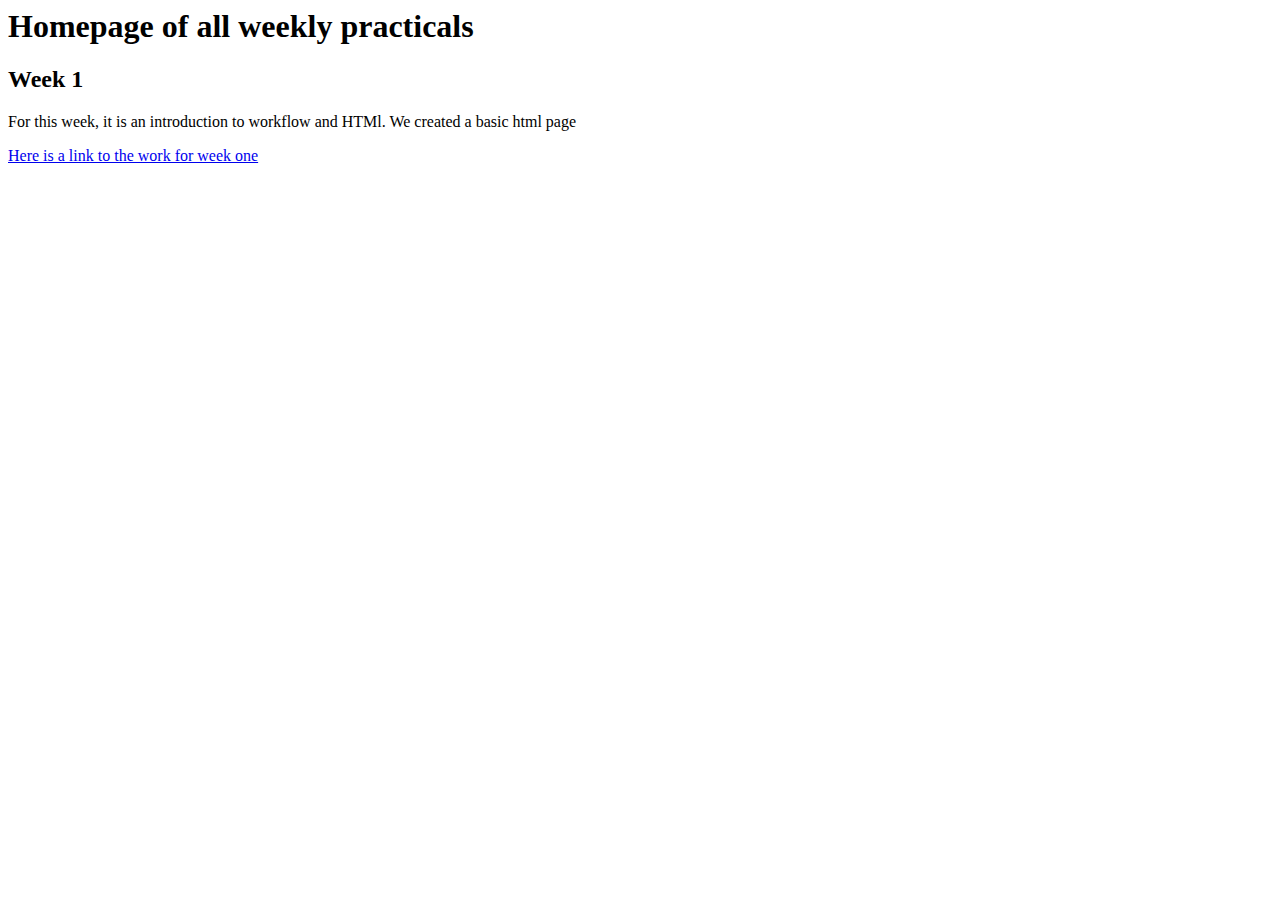
<file: Index.html>
<html>
    <head>
    <title> </title>

    </head>
    <body>
        <h1>Homepage of all weekly practicals</h1>
        <h2>Week 1</h2>
        <p>For this week, it is an introduction to workflow and HTMl. We created a basic html page</p>
        <a href="Week-1\index.html">Here is a link to the work for week one</a>
    </body>
</html>
</file>
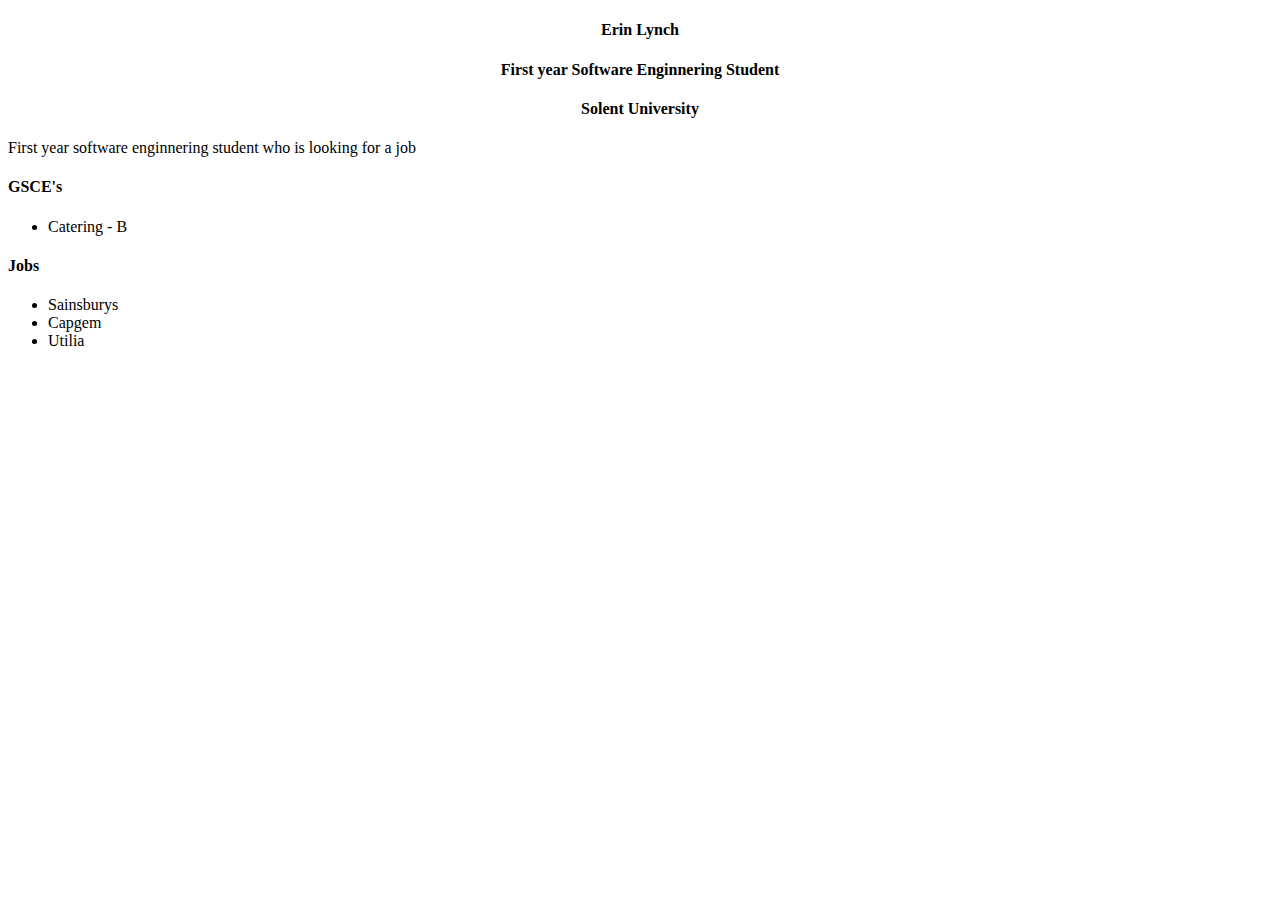
<file: Week-1/Index.html>
<!DOCTYPE html>
<html lang="en">
<head>
    <meta charset="UTF-8">
    <meta name="viewport" content="width=device-width, initial-scale=1.0">
    <meta http-equiv="X-UA-Compatible" content="ie=edge">
    <title>Document</title>
</head>
<body>
        <h4 style="text-align: center">Erin Lynch</h4>
        <h4 style="text-align: center">First year Software Enginnering Student</h4>
        <h4 style= "text-align: center">Solent University</h4>
        <p> First year software enginnering student who is looking for a job</p>
        <h4>GSCE's</h4>
        <ul>
            <li>Catering - B</li>
        </ul>
        <h4>Jobs</h4>
        <ul>
            <li>Sainsburys</li>
            <li>Capgem</li>
            <li>Utilia</li>
        </ul>
</body>
</html>
</file>
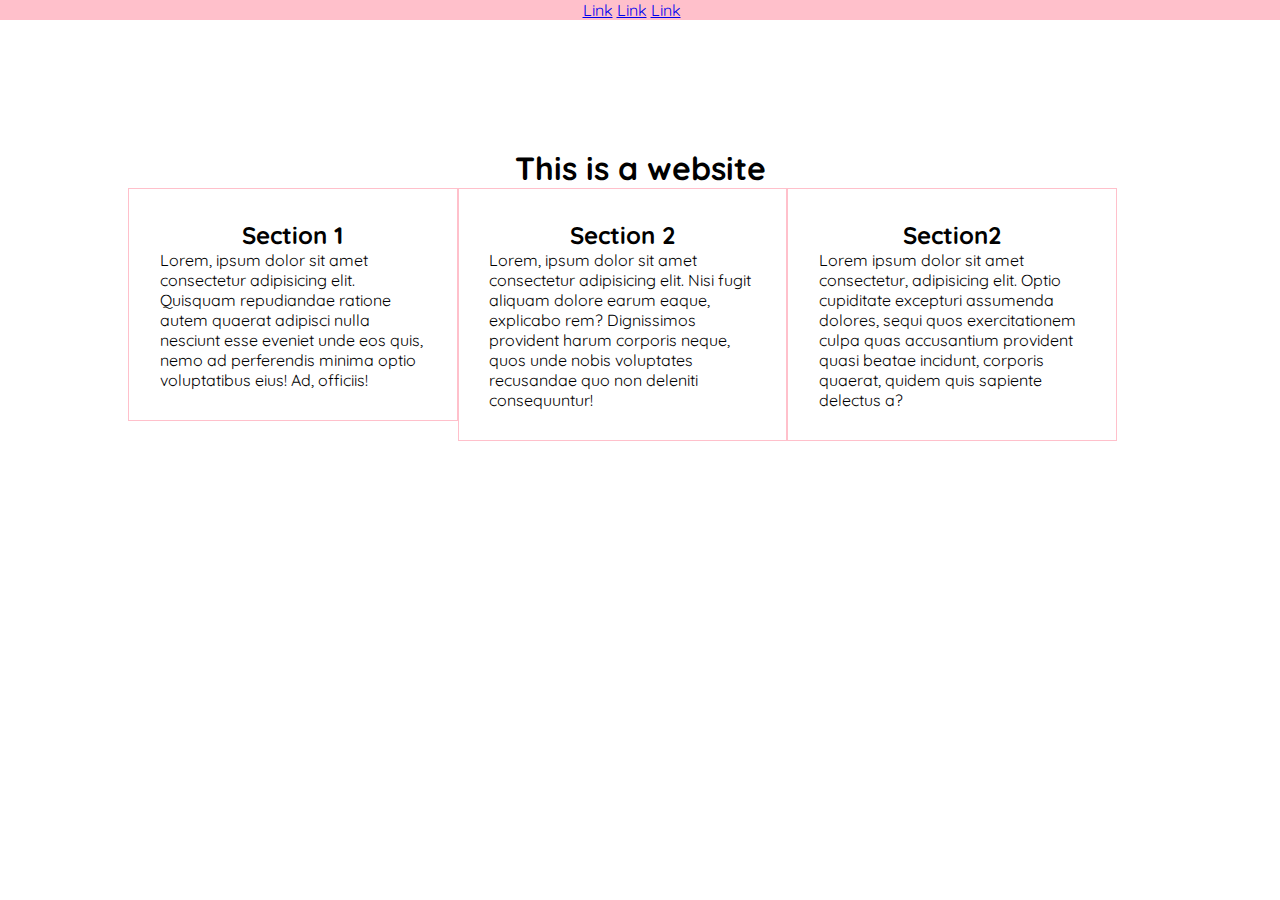
<file: Week-2/index.html>
<!DOCTYPE html>
<html lang="en">

<head>
    <meta charset="UTF-8">
    <meta name="viewport" content="width=device-width, initial-scale=1.0">
    <meta http-equiv="X-UA-Compatible" content="ie=edge">
    <link rel="stylesheet" href="assets/main.css">
    <link href="https://fonts.googleapis.com/css?family=Quicksand&display=swap" rel="stylesheet">
    <title>Document</title>
</head>

<body>
    <div id="wrapper">
        <nav>
            <ul>
                <li><a href="#">Link</a></li>
                <li><a href="#">Link</a></li>
                <li><a href="#">Link</a></li>
            </ul>
        </nav>
        <div id="content">
            <h1>This is a website</h1>
            <section class="first">
                <h2>Section 1</h2>
                <p>Lorem, ipsum dolor sit amet consectetur adipisicing elit. Quisquam repudiandae ratione autem quaerat adipisci nulla nesciunt esse eveniet unde eos quis, nemo ad perferendis minima optio voluptatibus eius! Ad, officiis!</p>
            </section>
            <section class="Second">
                <h2>Section 2</h2>
                <p>Lorem, ipsum dolor sit amet consectetur adipisicing elit. Nisi fugit aliquam dolore earum eaque, explicabo rem? Dignissimos provident harum corporis neque, quos unde nobis voluptates recusandae quo non deleniti consequuntur!</p>
            </section>
            <section class="third">
                <h2>Section2</h2>
                <p>Lorem ipsum dolor sit amet consectetur, adipisicing elit. Optio cupiditate excepturi assumenda dolores, sequi quos exercitationem culpa quas accusantium provident quasi beatae incidunt, corporis quaerat, quidem quis sapiente delectus a?</p>
            </section>
        </div>
        <!-- /#content -->
    </div>
    <!-- /#wrapper -->
</body>

</html>
</file>
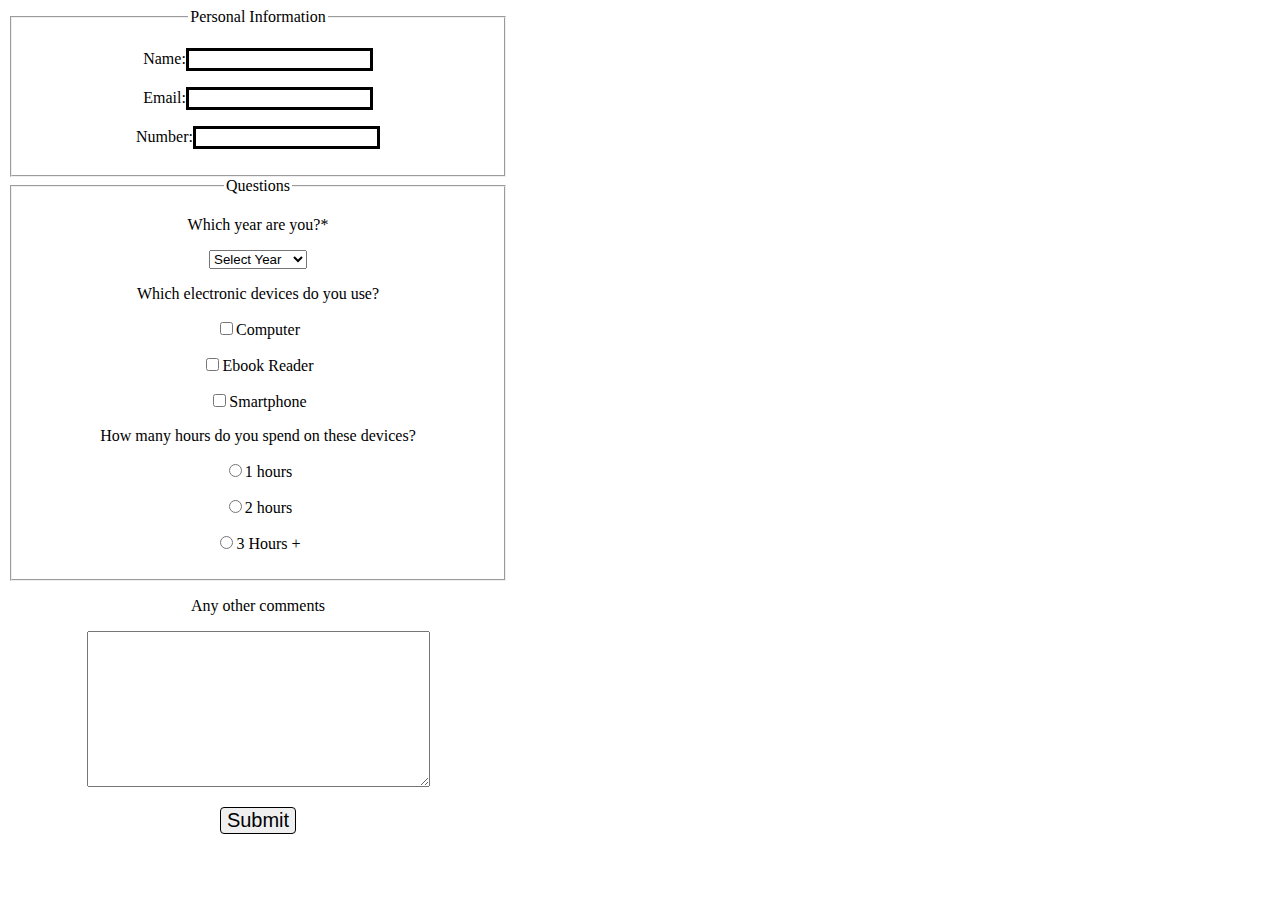
<file: Week-4/index.html>
<!DOCTYPE html>
<html lang="en">
<head>
    <meta charset="UTF-8">
    <meta name="viewport" content="width=device-width, initial-scale=1.0">
    <meta http-equiv="X-UA-Compatible" content="ie=edge">
    <title>Document</title>
    <link rel="stylesheet" href="main.css">
</head>
<body>
    <form id="survey" action="" method="get">
        <fieldset>
            <legend>Personal Information</legend>
            <p><label for="name">Name:</label><input type="text" name="name" id="name" required></p>
            <p><label for="email">Email:</label><input type="email" name="email" id="email" required></p>
            <p><label for="number">Number:</label><input type="number" name="number" id="number" required></p>
        </fieldset>
        <fieldset>
            <legend>Questions</legend>
            <p><label for="year">Which year are you?*</label></p>
            <select name="year" id="year" required>
            <option value="">Select Year</option>
            <option value="First Year">First Year</option>
            <option value="Second Year">Second Year</option>
            <option value="Third Year">Third Year</option>
            <option value="Final Year">Fourth Year</option>
        </select>
        <p><label for="electronicdevices">Which electronic devices do you use?</label></p>
            <p><input type="checkbox" name="Computer" id="Computer">Computer</p>
            <p><input type="checkbox" name="Ebook" id="Ebook">Ebook Reader</p>
            <p><input type="checkbox" name="Phone" id="Phone">Smartphone</p>
        <p><label for="hours">How many hours do you spend on these devices?</label></p>
            <p><input type="radio" name="1" id="1">1 hours</p>
            <p><input type="radio" name="2" id="2">2 hours</p>
            <p><input type="radio" name="3" id="3">3 Hours +</p>
        </fieldset>
            <p><label for="comments">Any other comments</label></p>
             <textarea name="comments" id="comments" cols="40" rows="10">
            </textarea>
            <p><input type="submit" value="Submit"></p> 
      
        
        </form>   
</body>
</html>
</file>
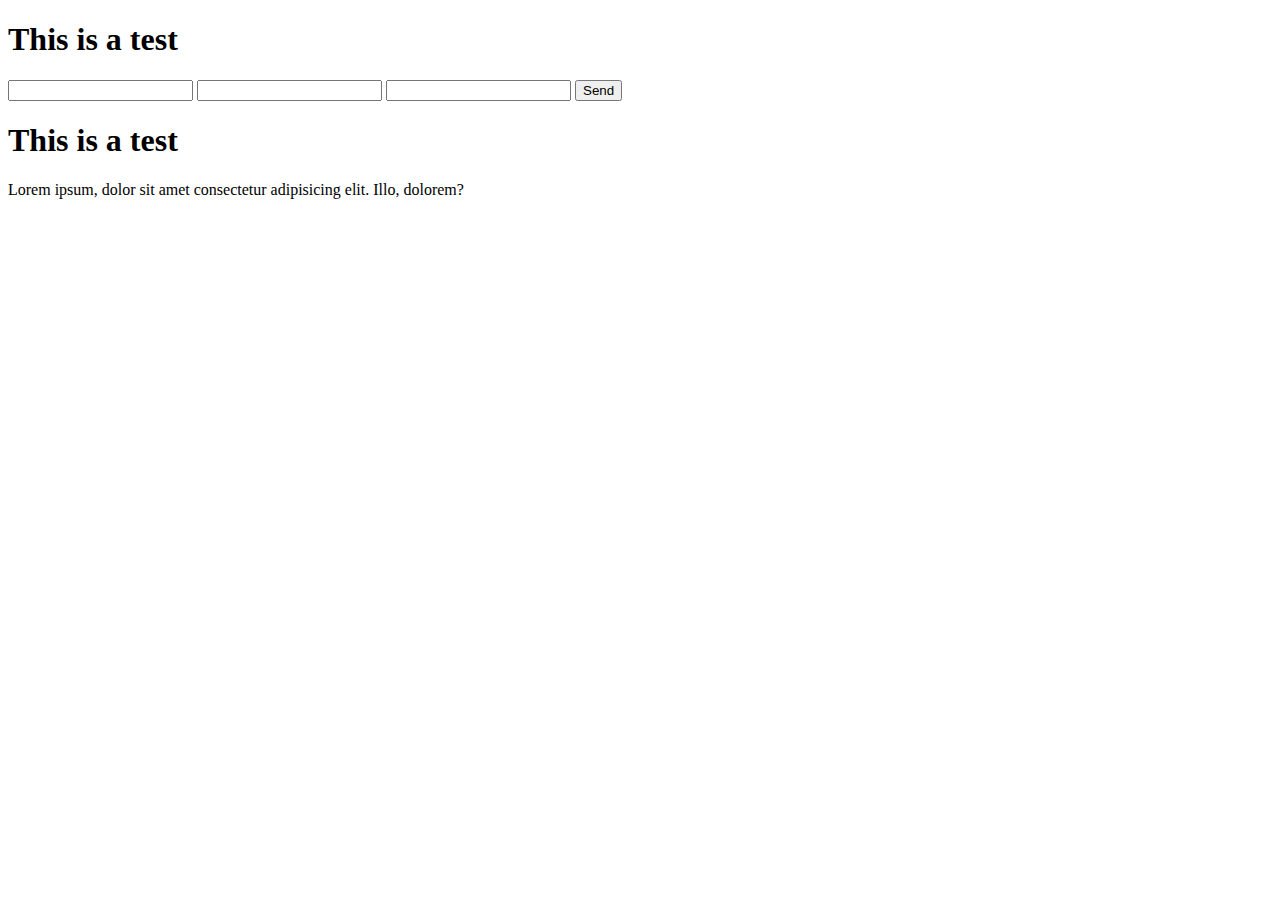
<file: Javascript/Task1.html>
<!DOCTYPE html>
<html lang="en">
<head>
    <meta charset="UTF-8">
    <meta name="viewport" content="width=device-width, initial-scale=1.0">
    <meta http-equiv="X-UA-Compatible" content="ie=edge">
    <title>Document</title>
</head>
<body>
    <h1>This is a test</h1>
    <div id="result">


    </div>

    <input type="text" id='nameinput'>
    <input type="number" id='ageinput'>
    <input type="text" id='locationinput'>
    <button onclick="handleclick()">Send</button>
    <script>
    
        document.write('<h1> This is a test</h1>')
        document.write('<p>Lorem ipsum, dolor sit amet consectetur adipisicing elit. Illo, dolorem?</p>')
        console.log('program has run')

        function handleclick(){
            var ageval,nameval,locationval;
            console.log('clicked');
        }
    </script>
</body>
</html>
</file>
<file: Week-2/assets/main.css>
* {
    margin: 0;
    padding: 0;
}

body {
    font-family: 'Quicksand', sans-serif;
}

h1,
h2,
h3,
h4,
h5,
h6 {
    text-align: center;
}

#content {
    padding: 10%
}

nav {
    background-color: pink;
}

nav ul {
    width: 115px;
    margin: 0 auto;
}

nav ul li {
    display: inline;
}

section {
    border: 1px solid pink;
    padding: 3%;
    width: 26%;
    float: left;
}
</file>
<file: Week-4/main.css>
#survey {
    text-align: center;
}
#survey{
    width: 500px;
}

#survey input[type="text"]{
 border:solid black;
}
#survey input[type="number"]{
    border:solid black;
   }
  #survey input[type="email"]{
    border:solid black;
   }
   

#survey input[type="submit"]  {
    border-radius: 4px;
    border: solid 1px black;
    font-size:20px;
}

input:invalid{
    border:solid red;
}

input:valid{
    border: solid green
}
input:focus:valid {
    border:solid green;
}
</file>
